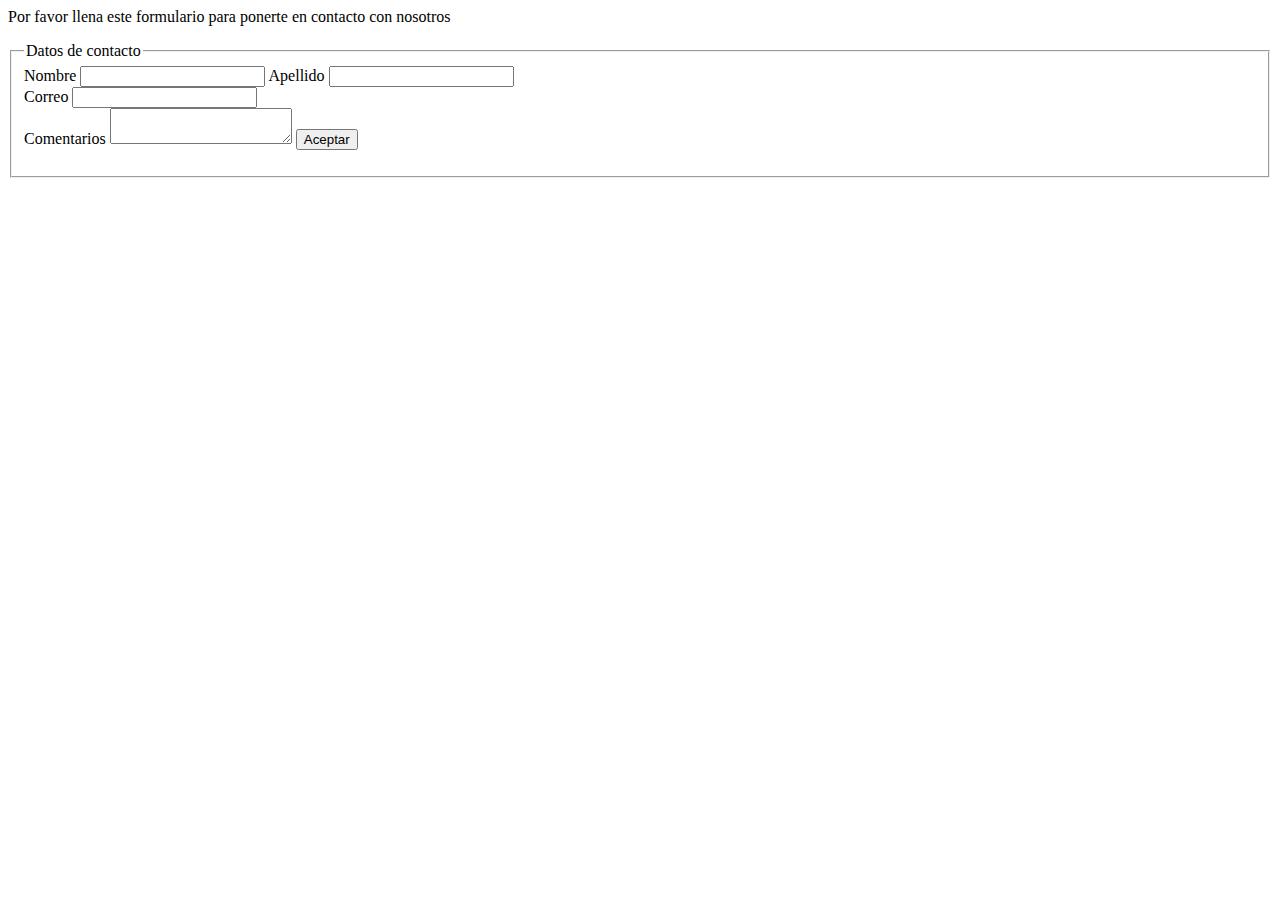
<file: FormContact/index.html>
<!doctype>
<html>
    <head>
	<title>Contacto</title>
    </head>
    <body>
	<p>Por favor llena este formulario para ponerte en contacto con nosotros</p>

	<fieldset>
	    <legend>Datos de contacto</legend>
	    <form action="contact.html">
	    	<label for="name">Nombre</label>
	    	<input id="name" type="text"/>
	    	<label for="lastName">Apellido</label>
	    	<input id="lastName"/>
	    	<br/>
	    	<label for"email">Correo</label>
	    	<input id="email" type="email"/>
	    	<br/>
	    	<label for="comments">Comentarios</label>
	    	<textarea></textarea>
	    	<button>Aceptar</button>
	    </form>
	</fieldset>
    </body>
</html>
</file>
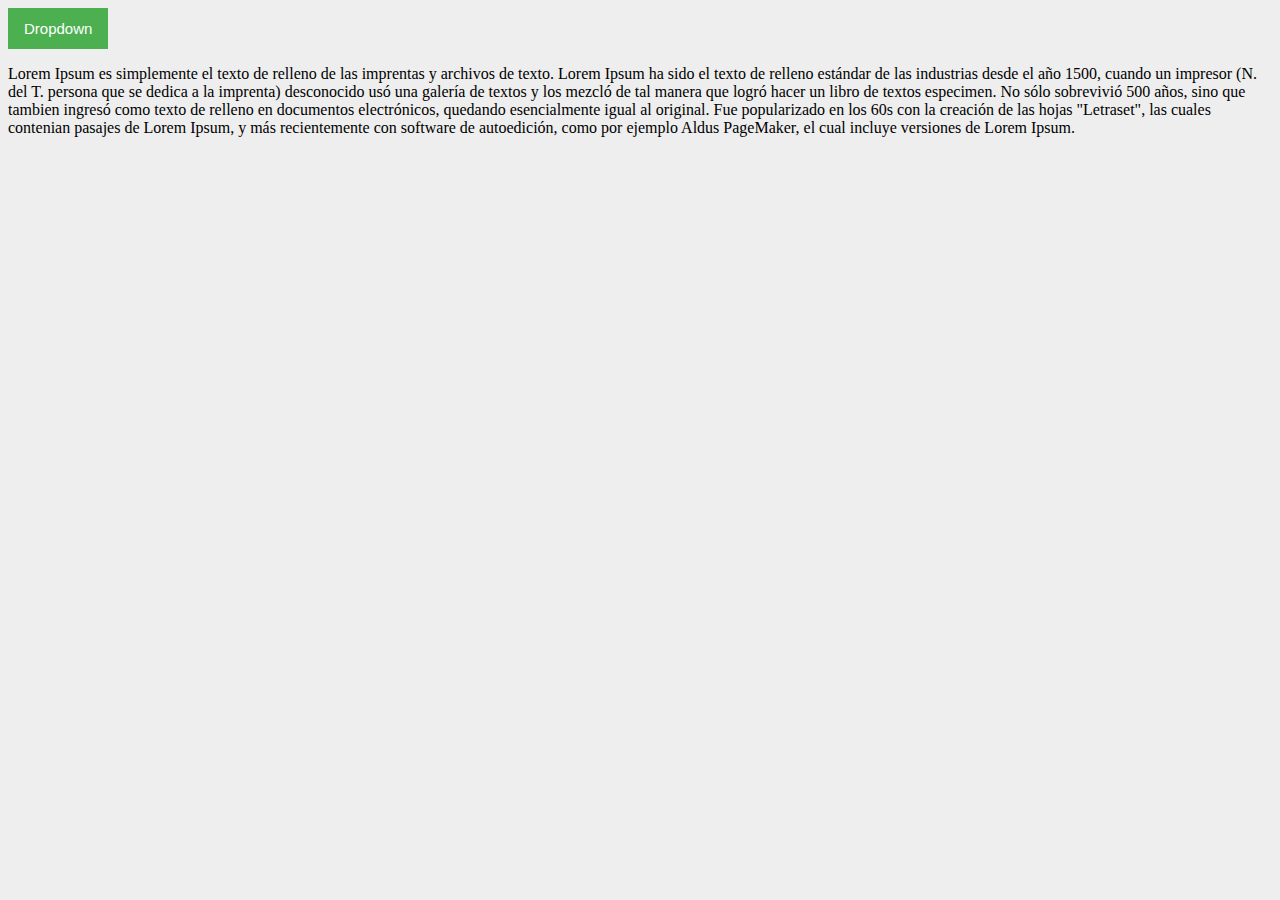
<file: CSSExercises/DropdownMenu/index.html>
<!doctype html>
<html>
    <head>
	<title>Css</title>
	<link rel="stylesheet" href="style.css" type="text/css"/>
    </head>
    <body>
	<div class="dropdown">
	    <button class="dropdown-btn">Dropdown</button>
	    <div class="dropdown-content">
		<a href="#">Link 1</a>
		<a href="#">Link 2</a>
		<a href="#">Link 3</a>
	    </div>
	</div>
	<p>Lorem Ipsum es simplemente el texto de relleno de las imprentas y archivos de texto. Lorem Ipsum ha sido el texto de relleno estándar de las industrias desde el año 1500, cuando un impresor (N. del T. persona que se dedica a la imprenta) desconocido usó una galería de textos y los mezcló de tal manera que logró hacer un libro de textos especimen. No sólo sobrevivió 500 años, sino que tambien ingresó como texto de relleno en documentos electrónicos, quedando esencialmente igual al original. Fue popularizado en los 60s con la creación de las hojas "Letraset", las cuales contenian pasajes de Lorem Ipsum, y más recientemente con software de autoedición, como por ejemplo Aldus PageMaker, el cual incluye versiones de Lorem Ipsum.</p>
    </body>
</html>
</file>
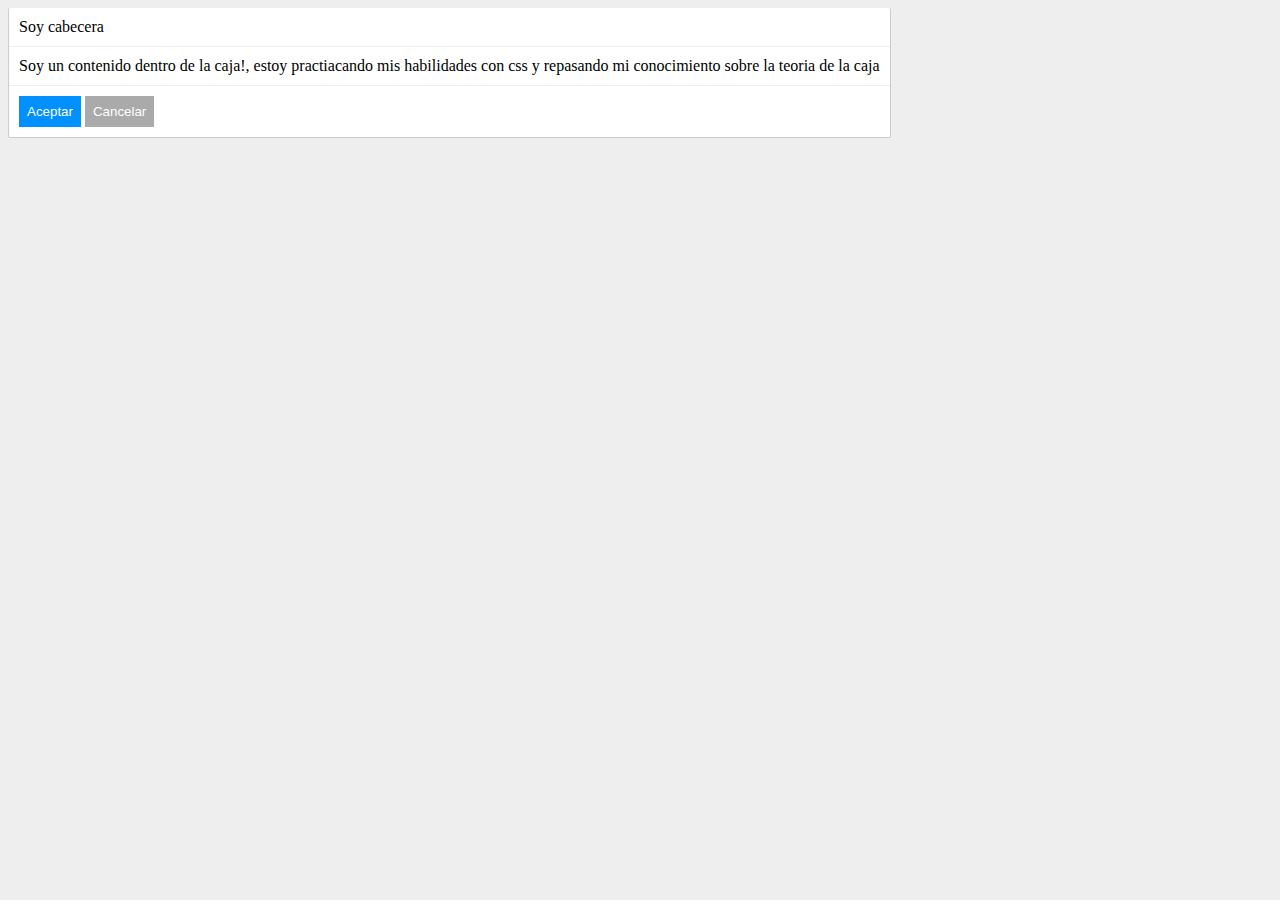
<file: CSSExercises/FloatingBox/index.html>
<!doctype>
<html>
    <head>
	<title>Css</title>
	<link rel="stylesheet" href="style.css"/>
    </head>
    <body>
	<div class="caja">
	    <div class="header"> 
		Soy cabecera
	    </div>
	    <div class="container">
		Soy un contenido dentro de la caja!, estoy practiacando mis habilidades con css y repasando mi conocimiento sobre la teoria de la caja
	    </div>
	    <div class="footer">
	    	<button class="buttonAcept">Aceptar</button>
	    	<button class="buttonCancel">Cancelar</button>
	    </div>
	</div>
    </body>
</html>
</file>
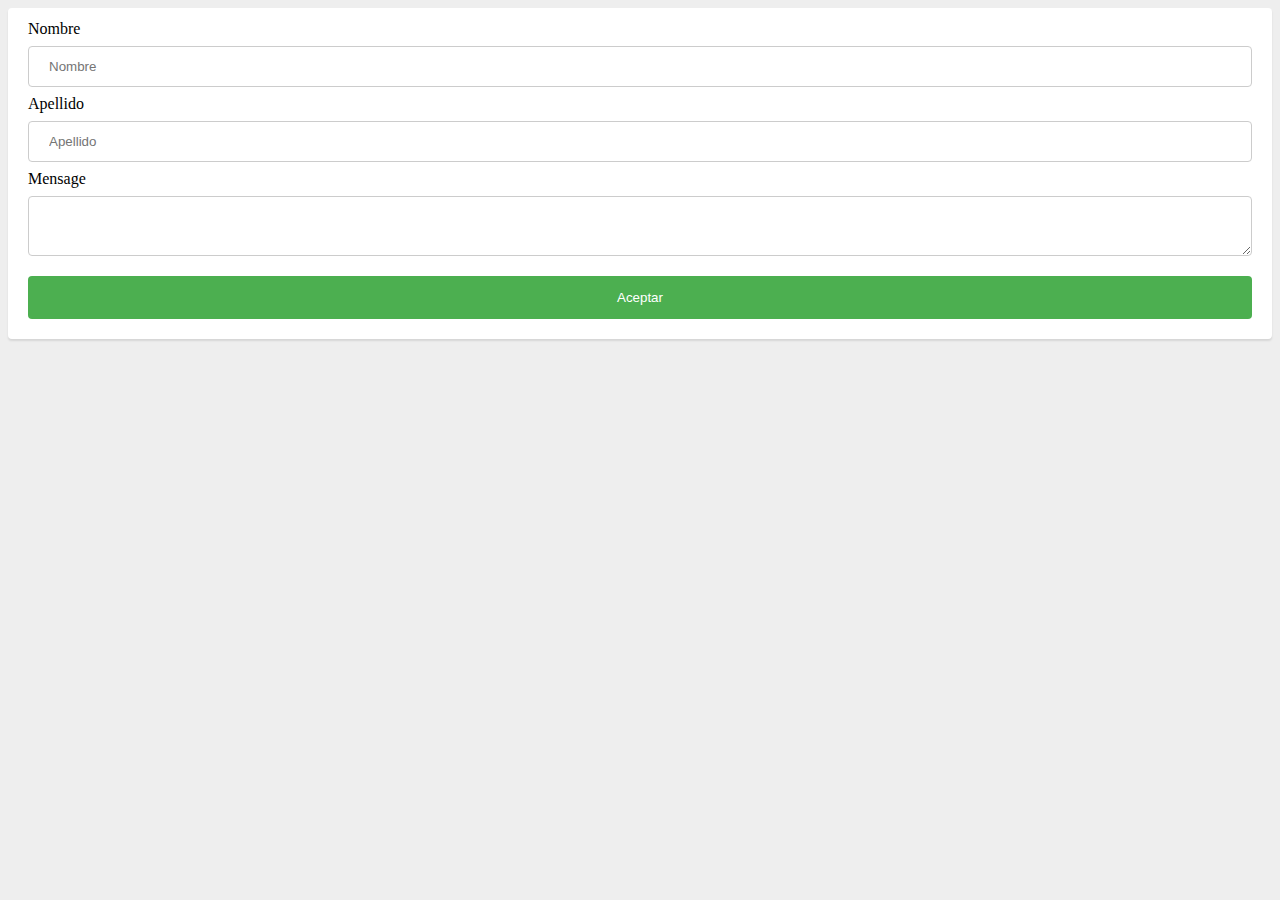
<file: CSSExercises/FormContact/index.html>
<!doctype html>
<html>
    <head>
	<title>CSS</title>
	<link rel="stylesheet" href="style.css" type="text/css"/>
    </head>
    <body>
	<div class="box">
	    <form>
		<label>Nombre</label>
		<input type="text" id="name" name="name" placeholder="Nombre"/>
		<label>Apellido</label>
		<input type="text" id="lastName" name="lastName" placeholder="Apellido"/>
		<label>Mensage</label>
		<textarea></textarea>
		<input type="submit" value="Aceptar"/>
	    </form>
	</div>
    </body>
</html>
</file>
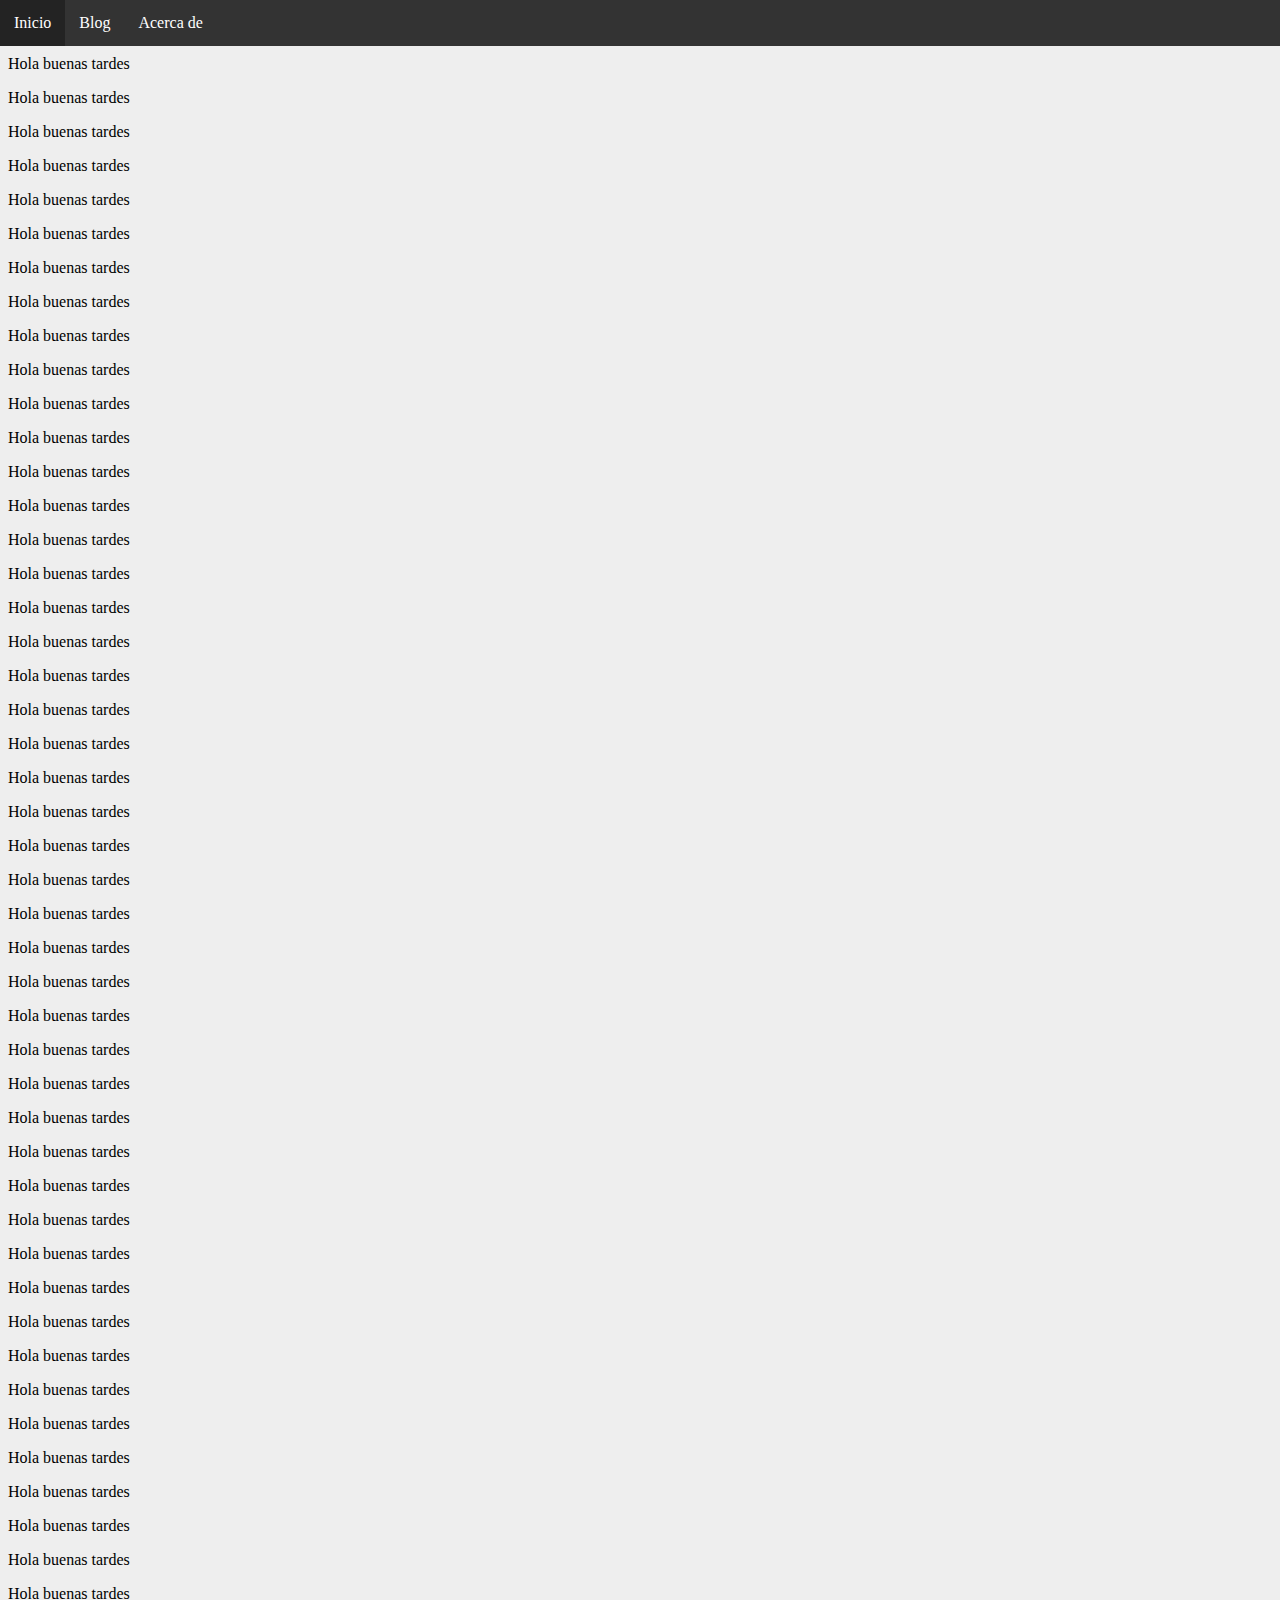
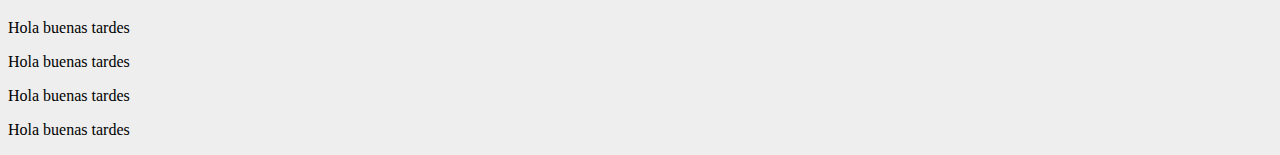
<file: CSSExercises/Navbar/index.html>
<!doctype>
<html>
    <head>
	<title>CSS</title>
	<link rel="stylesheet" href="style.css" type="text/css"/>
    </head>
    <body>
	<ul>
	    <li class="active"><a href="#">Inicio</a></li>
	    <li><a href="#">Blog</a></li>
	    <li><a href="#">Acerca de</a></li>
	</ul>
	<div class="content">
	    <p>Hola buenas tardes</p>
	    <p>Hola buenas tardes</p>
<p>Hola buenas tardes</p>
<p>Hola buenas tardes</p>
<p>Hola buenas tardes</p>
<p>Hola buenas tardes</p>
<p>Hola buenas tardes</p>
<p>Hola buenas tardes</p>
<p>Hola buenas tardes</p>
<p>Hola buenas tardes</p>
<p>Hola buenas tardes</p>
<p>Hola buenas tardes</p>
<p>Hola buenas tardes</p>
<p>Hola buenas tardes</p>
<p>Hola buenas tardes</p>
<p>Hola buenas tardes</p>
<p>Hola buenas tardes</p>
<p>Hola buenas tardes</p>
<p>Hola buenas tardes</p>
<p>Hola buenas tardes</p>
<p>Hola buenas tardes</p>
<p>Hola buenas tardes</p>
<p>Hola buenas tardes</p>
<p>Hola buenas tardes</p>
<p>Hola buenas tardes</p>
<p>Hola buenas tardes</p>
<p>Hola buenas tardes</p>
<p>Hola buenas tardes</p>
<p>Hola buenas tardes</p>
<p>Hola buenas tardes</p>
<p>Hola buenas tardes</p>
<p>Hola buenas tardes</p>
<p>Hola buenas tardes</p>
<p>Hola buenas tardes</p>
<p>Hola buenas tardes</p>
<p>Hola buenas tardes</p>
<p>Hola buenas tardes</p>
<p>Hola buenas tardes</p>
<p>Hola buenas tardes</p>
<p>Hola buenas tardes</p>
<p>Hola buenas tardes</p>
<p>Hola buenas tardes</p>
<p>Hola buenas tardes</p>
<p>Hola buenas tardes</p>
<p>Hola buenas tardes</p>
<p>Hola buenas tardes</p>
<p>Hola buenas tardes</p>
<p>Hola buenas tardes</p>
<p>Hola buenas tardes</p>
<p>Hola buenas tardes</p>
	</div>
    </body>
</html>
</file>
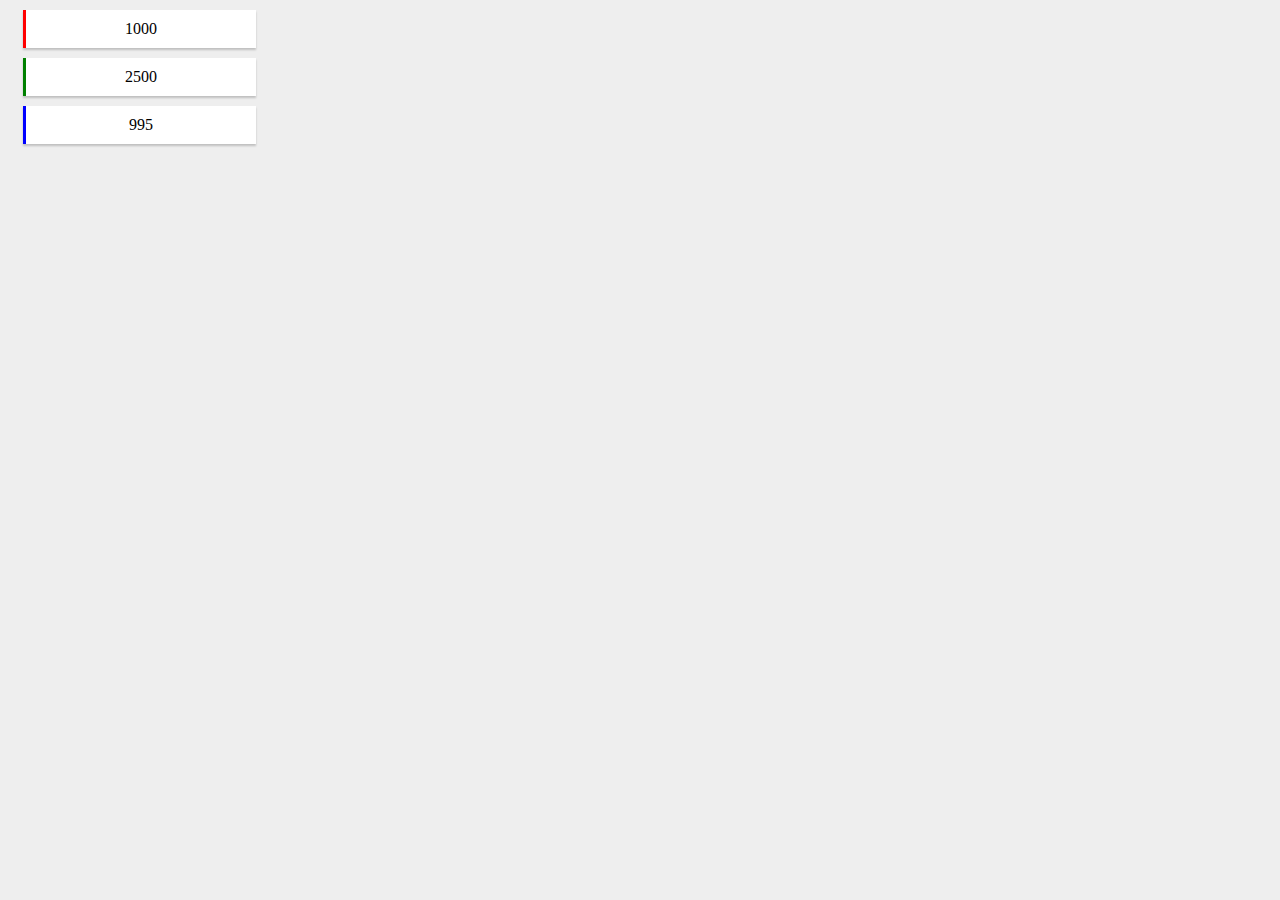
<file: CSSExercises/ReportBox/index.html>
<!doctype html>
<html>
    <head>
	<title>Css</title>
	<link rel="stylesheet" href="style.css"/>
    </head>
    <body>
	<div class="boxFirst">
	    1000
	</div>
	<div class="boxSecond">
	    2500
	</div>
	<div class="boxThird">
	    995
	</div>
    </body>
</html>
</file>
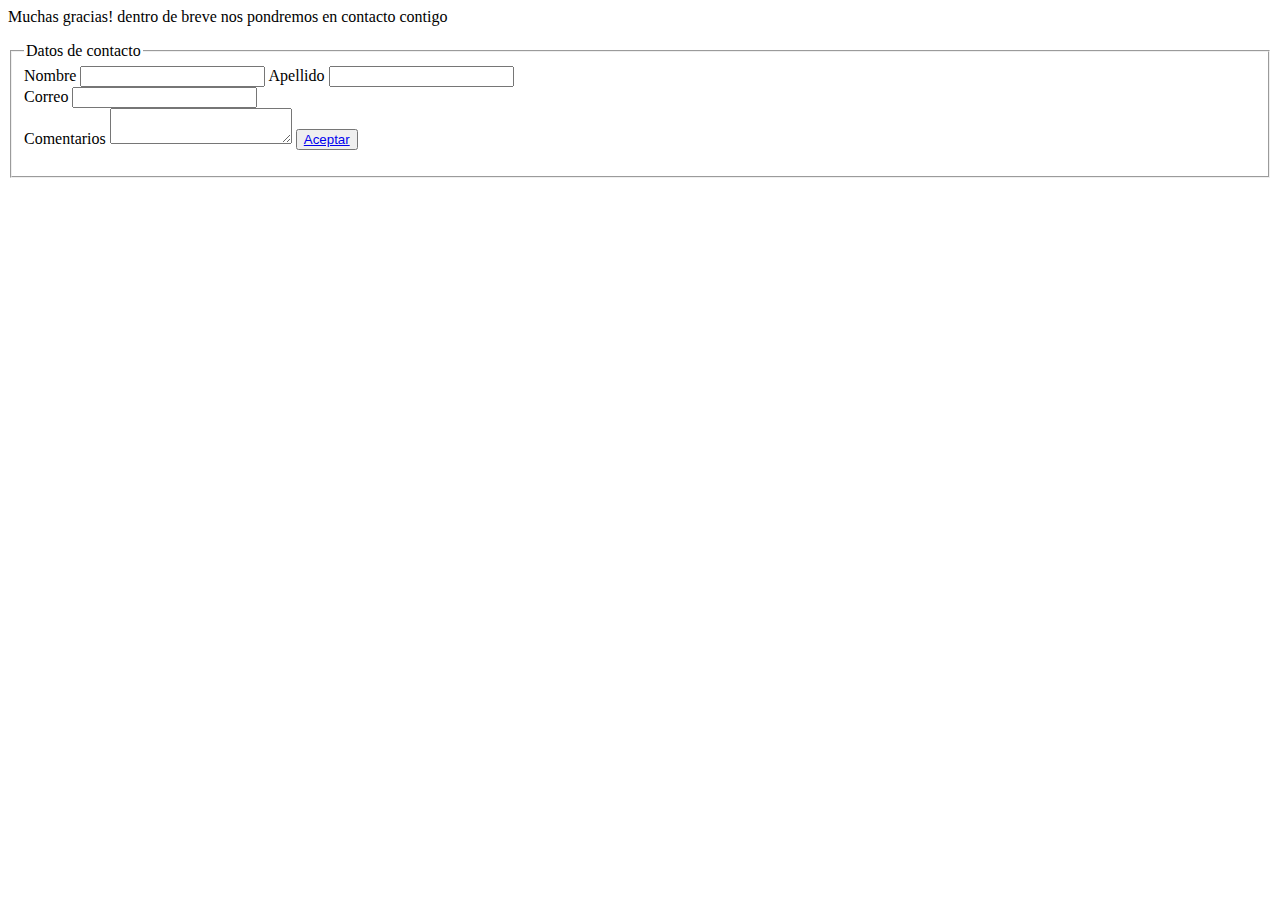
<file: FormContact/contact.html>
<!doctype>
<html>
    <head>
	<title>Contacto</title>
    </head>
    <body>
	<p>Muchas gracias! dentro de breve nos pondremos en contacto contigo</p>

    	<fieldset>
	    <legend>Datos de contacto</legend>
	    <form>
	    	<label for="name">Nombre</label>
	    	<input id="name" type="text"/>
	    	<label for="lastName">Apellido</label>
	    	<input id="lastName"/>
	    	<br/>
	    	<label for"email">Correo</label>
	    	<input id="email" type="email"/>
	    	<br/>
	    	<label for="comments">Comentarios</label>
	    	<textarea></textarea>
	    	<button><a href="contact.html">Aceptar</a></button>
	    </form>
	</fieldset>
    </body>
</html>
</file>
<file: CSSExercises/DropdownMenu/style.css>
body{
    background-color:#eee;
}
.dropdown-btn{
    background-color:#4caf50;
    color:white;
    border:0px;
    padding: 12px 16px;
    cursor: pointer;
    font-size:15px;
}
.dropdown{
    position:relative;
    display: inline-block;
}
.dropdown-content{
    display:none;
    position:absolute;
    background-color:#f9f9f9;
    min-width: 160px;
    box-shadow: 8px 8px 16px rgba(0,0,0,0.2);
}
.dropdown-content a{
    text-decoration:none;
    color:black;
    padding: 12px 16px;
    display:block;
}
.dropdown-content a:hover{
    background-color:#f1f1f1;
}
.dropdown:hover .dropdown-btn{ /* if the hover is in btn el efecto solo se aplica cuando el cursor esta en el btn  */
    background-color:#3e8c41;
}
.dropdown:hover .dropdown-content {
    display:block;
}
</file>
<file: CSSExercises/FloatingBox/style.css>
body{
    background-color:#eee;
}
.caja{
    width:fit-content;
    background-color:#fff;
    border-style: solid;
    border-width: 1px;
    border-color:#ccc;
    border-radius:2px;
    border-top:solid 0px;
}
.header{
    padding:10px;
    border-bottom:solid 1px #eee;
}
.container{
    padding:10px;
}
.footer{
    border-top:solid 1px #eee;
    padding:10px;
}
.buttonAcept{
    background:#0090ff;
    color:#fff;
    padding:8px;
    border-style:none;
}
.buttonCancel{
    background:#aaa;
    color:#fff;
    padding:8px;
    border-style:none;
}
</file>
<file: CSSExercises/FormContact/style.css>
body{
    background-color:#eee;
}
.box{
    background-color:#fff;
    padding:12px 20px;
    border-radius:4px;
    box-shadow:0px 2px 2px rgba(0,0,0,0.1);
}
input[type=text]{
    width:100%;
    padding: 12px 20px;
    margin:8px 0;
    display: inline-block;
    border: 1px solid #ccc;
    border-radius: 4px;
    box-sizing: border-box;
}
input[type=submit]{
    width:100%;
    color:white;
    background-color:#4caf50;
    padding:14px 20px;
    margin:8px 0;
    border:none;
    border-radius:4px;
    cursor:pointer;
}
textarea{
    width:100%;
    padding:14px 20px;
    margin:8px 0;
    display: inline-block;
    border: 1px solid #ccc;
    border-radius:4px;
    box-sizing: border-box;
}
</file>
<file: CSSExercises/Navbar/style.css>
body{
    background:#eee;
}
ul{
    list-style-type:none;
    margin: 0;
    padding: 0;
    overflow: hidden;
    position: fixed;
    top: 0;
    left: 0;
    width:100%;
    background-color: #333;
}
li{
    float: left;
}
li a{
    display:block;
    color: white;
    text-align:center;
    padding:14px;
    text-decoration: none;
}
li:hover{
    background-color: rgba(0,0,0,0.3);
}
.active{
    background-color: #4caf50;
}
.content{
    margin-top: 55px;:
}
</file>
<file: CSSExercises/ReportBox/style.css>
body{
    background-color:#eee;
}
div{
    background-color:white;
    text-align: center;
    margin:10px 15px;
    padding:10px 15px;
    width:200px;
    transition: 0.3s;
    box-shadow: 0px 2px 2px rgba(0,0,0,0.2);
}
.boxFirst{
    border-left: 3px solid red;
}
.boxFirst:hover{
    transform:scale(1.05);
}
.boxSecond{
    border-left: 3px solid green;
}
.boxSecond:hover{
    box-shadow:0px 2px 8px rgba(0,0,0,0.3);
}
.boxThird{
    border-left: 3px solid blue;
}
.boxThird:hover{
    background-color:rgba(0,0,255,0.1);
}
</file>
